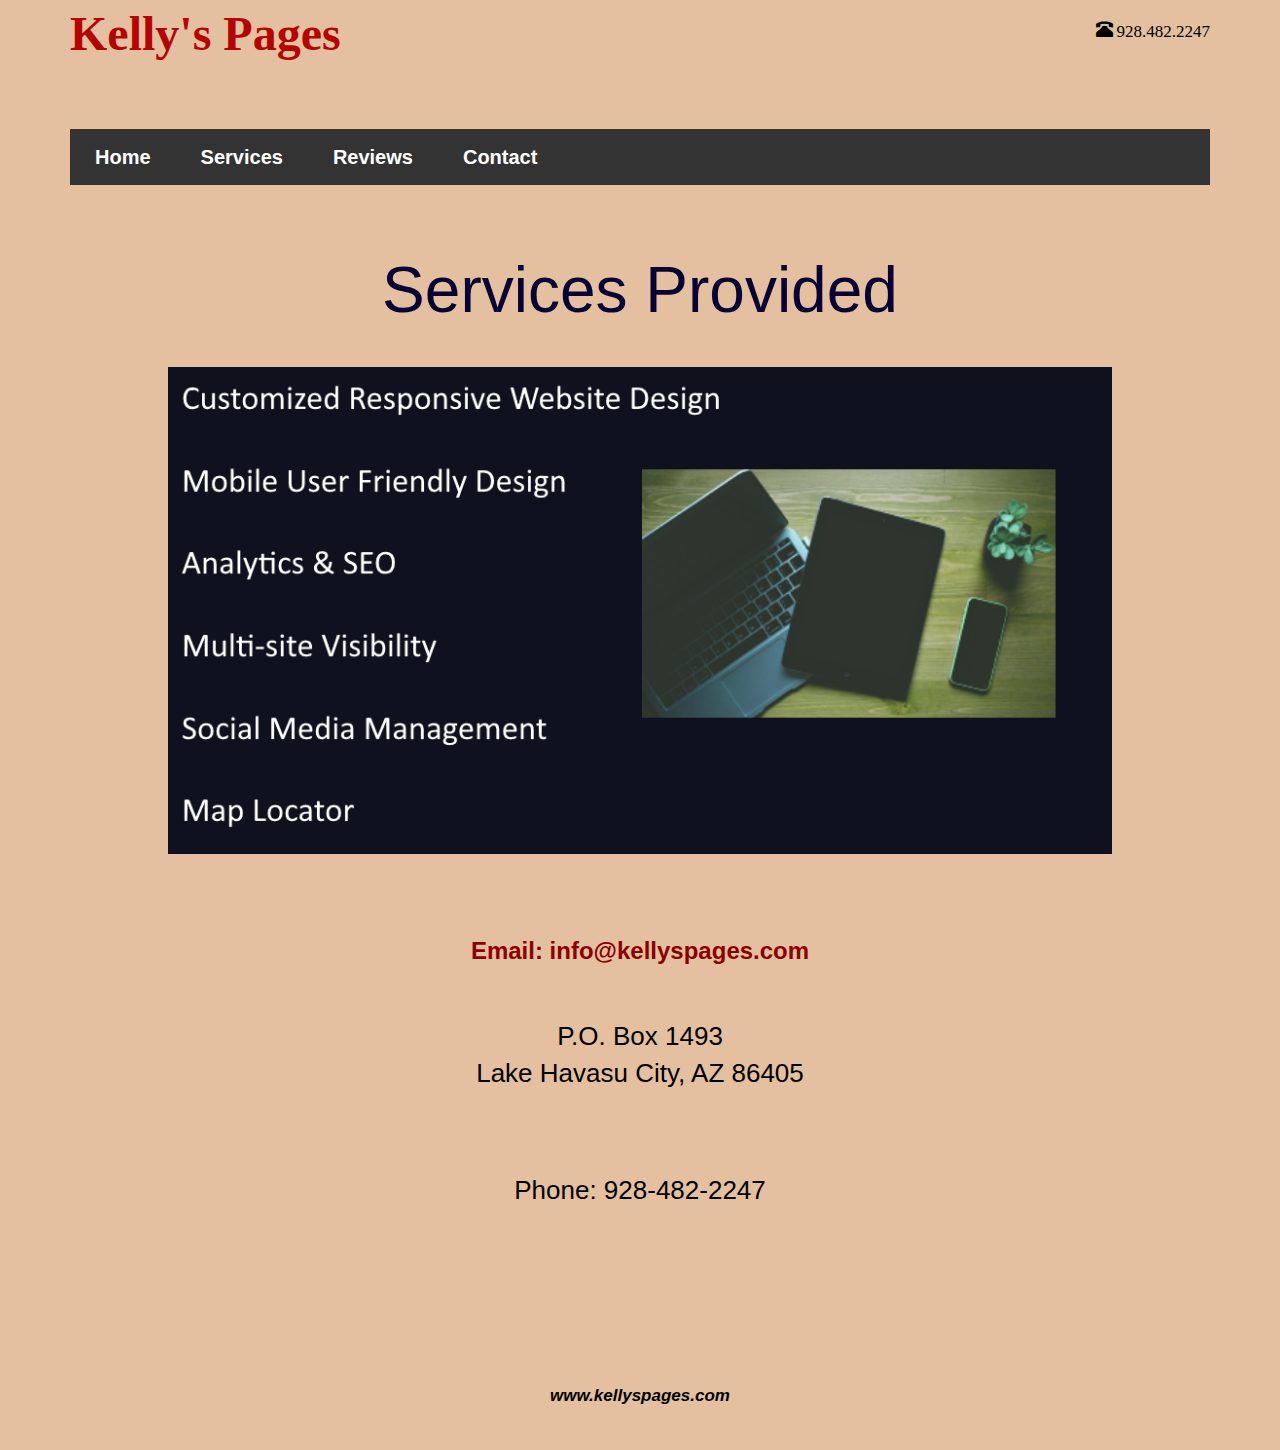
<file: withoutlogo.html>
<!DOCTYPE html>
<html lang="en">
<head>
    <meta charset="utf-8">
    <meta http-equiv="X-UA-Compatible" content="IE=edge">
    <meta name="viewport" content="width=device-width, initial-scale=1">
    <!-- The above 3 meta tags *must* come first in the head; any other head content must come *after* these tags -->
    <title>Kelly's Pages</title>

    <!-- Bootstrap -->
    <link href="css/bootstrap.min.css" rel="stylesheet">
    <link href="carousel.css" rel="stylesheet">

</head>
<body>

<div class="container">
    <div class="row">
        <div class="col-lg-12">
            <body style="background-color:#E4C0A0">
            <div style='float: left;'><a class="title" href="http://www.kellyspages.com">Kelly's Pages</a></div>
            <br>
            <div style='float: right;'><a id="phonenumber" class="glyphicon glyphicon-phone-alt" href="tel:+19284822247" itemprop="telephone">&thinsp;928.482.2247</a></div>
        </div>
    </div>
    <br>
    <br>
    <br>
    <div id="header">
        <ul id="nav">
            <li><a title="Kelly's Pages Home" href="index.html">Home</a></li>
            <li><a title="Services" href="services.html">Services</a></li>
            <li><a title="Reviews" href="Reviews.html">Reviews</a></li>
            <li><a class="active" title="Contact" href="contact.html">Contact</a></li>
        </ul>
    </div>
    <br>
    <br>
    <br>
    <div class="row">
        <div class="col-lg-1 visible-lg"></div>
        <div class="col-lg-10 col-md-12">

            <p class="servicesprovided">Services Provided</p>
            <br>
            <div style="text-align:center">
                <img src="servicesprovidedlist.png" alt="Services Provided List"/>
            </div>
            <br><br><br><br>
            <p class="Email"><a target="_blank" href="mailto:info@kellyspages.com">Email:
                info@kellyspages.com</a><br><br>
            <p class=address>P.O. Box 1493<br>
                Lake Havasu City, AZ 86405</p>
            <p class="phone">Phone: 928-482-2247 </p><br><br>
            <br><br><br>
            <br><br><br><br><br>
            <div style="text-align:center">
                <strong><em><a class="bottom link" target="_blank" href="http://www.kellyspages.com/">www.kellyspages.com</a>
                </em></strong></div>

            <br><br>
        </div>
        <br><br><br><br>
    </div>
</div>
<div class="col-lg-1 visible-lg"></div>
</div>

<!-- jQuery (necessary for Bootstrap's JavaScript plugins) -->
<script src="https://ajax.googleapis.com/ajax/libs/jquery/1.11.3/jquery.min.js"></script>
<!-- Include all compiled plugins (below), or include individual files as needed -->
<script src="js/bootstrap.min.js"></script>
    <script>
  (function(i,s,o,g,r,a,m){i['GoogleAnalyticsObject']=r;i[r]=i[r]||function(){
  (i[r].q=i[r].q||[]).push(arguments)},i[r].l=1*new Date();a=s.createElement(o),
  m=s.getElementsByTagName(o)[0];a.async=1;a.src=g;m.parentNode.insertBefore(a,m)
  })(window,document,'script','https://www.google-analytics.com/analytics.js','ga');

  ga('create', 'UA-62230044-2', 'auto');
  ga('send', 'pageview');

</script>
</body>
</html>
</file>
<file: carousel.css>
.title {
    font-family: arial verdana sans-serif;
    font-size: 48px;
    color: #B40404;
}

#left {
    font-family: arial verdana sans-serif;
    font-size: 48px;
    color: #B40404;
}

#right {
    text-align: right;
    font-size: 48px;
    width: auto;
    height: auto;
    color: #070233;
    display: inline;
    clear: right;
    float: right;
}

.phonenumber {
    text-align: right;
    font-size: 30px;
    color: #070233;
    display: right;
    clear: right;
    float: right;
}

header {
    align-content: flex-start;
    text-align: left;
    clear: left;
}

.phone {
    height: 2px;
    background: #E4C0A0;
    border-bottom: 5px #ac0303;
}

p.slogan {
    font-family: veranda;
    sans-serif;
    font-size: 48px;
    color: navy;
    text-align: center;
}

 ul  {
    list-style-type: none;
    margin: 0;
    padding: 0;
    overflow: hidden;
    background-color: #333;
}

#nav li {
    float: left;
}

#nav li a {
    display: block;
    color: white;
    font-size: 20px;
    text-align: center;
    padding: 14px 25px 14px 25px;
    text-decoration: none;
}

li a:hover {
    background-color: darkred;
}

<
body {
    background-color: #E4C0A0;
    margin-left: 20%
    margin-right: 20%
    border: 1px dotted gray;
    padding: 10px 10px 10px 10px;
    font-family: sans-serif;
    font-size: 16px;
    text-align: center;
}

h1 {
    text-align: center;
    color: #8B0000;
    font-weight: bold;
}

h2 {
    text-align: center;
    color: midnightblue;
    font-weight: bold;
}

{
    display: block
;
    margin-left: auto
;
    margin-right: auto
;
}

.blackborder {
    border: 2px solid black
}

p.Home {
    font-size: 64px;
    color: #070233;
    text-align: center;
}
p.servicesprovided {
    font-size: 64px;
    color: #070233;
    text-align: center;
}

p.Email a {
    font-size: 24px;
    color: #8B0000;
    text-align: center;
    display: block;
    margin: 0 auto;
    text-decoration: none;
}

p.address {
    font-size: 26px;
    color: black;
    text-align: center;
    margin: 0 auto;
    text-decoration: none;
}

p.phone {
    font-size: 26px;
    color: black;
    text-align: center;
    margin-top: 80px;
    text-decoration: none;
    max-width:100;
}

a, .bottom link {
    color: black;
    font-size: 17px;
    text-align: center;
    margin: auto 0;
    font-weight: bold;
}

a:hover, a:visited, a:link, a:active {
    text-decoration: none;
}
img {max-width:100%}

h3 {
    font-weight: bold;
    line-height: 32px;
}

h4, h5 {
    color: black;
    font-weight: bold;
}

h2 {
    font-size: 32px;
    color: #140046;
    margin-left: 20px;
    margin-right: 20px;
}

.offers {
    color:#8B0000;
    font-size: 34px;
    margin-left: 20px;
    margin-right: 20px;
}

p.boxed {
    border: 1px solid #140046;
}

.tab { 
    margin-left: 40px;
}

h3 {
    margin-left:  20px;
    margin-right: 20px;
}

.facebook, .twitter {
   margin-left: 20px;
    margin-right: 20px; 
}
</file>
